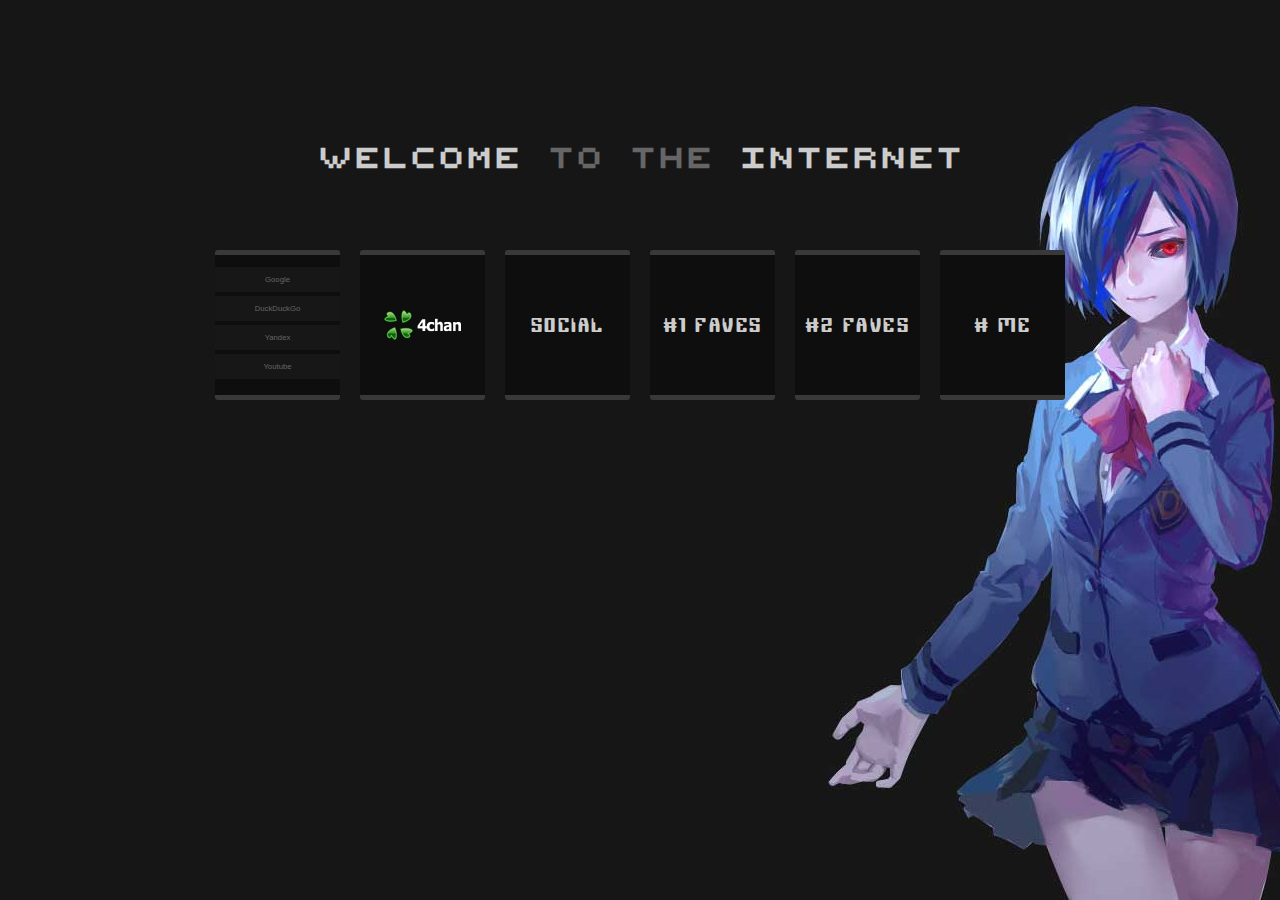
<file: index.html>
<!DOCTYPE html>
<html lang="en">
<head>
	<meta charset="UTF-8">
	<title>Welcome to the Internet</title>
	<link href='assets/img/favicon.ico' rel='icon' type='image/x-icon'/>
	<link rel="stylesheet" href="assets/css/style.css">

</head>
<body>
	<div id="logo">
		<center><h1>Welcome <span>to the </span>Internet</h1></center>
	</div>
	<div class="boxes">
		<div class="kutuici">
			<div class="boxy" id="boxy-1">
				<div id="box-content-1" class="box-content">
				<div class="search-box">
					<form autocomplete="off"  action="http://www.google.com/search?" method="get">
						<input class="search-boxy" autofocus="on" type="text" name="q" id="" placeholder="Google">
					</form>
					<form  autocomplete="off"  action="http://duckduckgo.com/?" method="get">
						<input class="search-boxy" type="text" name="q" id="" placeholder="DuckDuckGo">
					</form>
					<form  autocomplete="off"  action="https://www.yandex.com/search/?" method="get">
						<input class="search-boxy" type="text" name="text" id="" placeholder="Yandex">
					</form>
					<form  autocomplete="off"  action="http://www.youtube.com/results?" method="get">
						<input class="search-boxy" type="text" name="search_query" id="" placeholder="Youtube">
					</form>

				</div>
				</div>
			</div>
			<div class="boxy" id="boxy-2">
				<div id="box-content-2" class="box-content">
				<div class="img-box">
					<img src="assets/img/4chan.png" class="resim"/>
				</div>
					<ul class="link-box">
						<li class="link-item"><a href="http://boards.4chan.org/wg/catalog" class="linka">/wg/ - Wallpaper</a></li>
						<li class="link-item"><a href="http://boards.4chan.org/a/catalog" class="linka">/a/ - Anime - Manga</a></li>
						<li class="link-item"><a href="http://boards.4chan.org/int/catalog" class="linka">/int/ International</a></li>
						<li class="link-item"><a href="http://boards.4chan.org/wsg/catalog" class="linka">/wsg/ Worksafe GIF</a></li>
						<li class="link-item"><a href="http://boards.4chan.org/gd/catalog" class="linka">/gd/ - Graphic Design</a></li>
					</ul>

				</div>
			</div>
			<div class="boxy" id="boxy-3">
				<div id="box-content-3" class="box-content">
				<div class="img-box">
					<!-- <img src="assets/img/social.png" class="image"/> -->
					<p>Social</p>
				</div>
					<ul class="link-box">
						<!-- customize it -->
						<li class="link-item"><a href="https://blogger.com" class="linka">Blogger</a></li>
						<li class="link-item"><a href="https://www.youtube.com" class="linka">Youtube</a></li>
						<li class="link-item"><a href="https://tumblr.com" class="linka">Tumblr</a></li>
						<li class="link-item"><a href="https://deviantart.com" class="linka">Deviantart</a></li>
						<li class="link-item"><a href="https://pinterest.com" class="linka">Pinterest</a></li>
						<li class="link-item"><a href="https://soundcloud.com" class="linka">SoundCloud</a></li>
						<li class="link-item"><a href="https://facebook.com" class="linka">Facebook</a></li>
						<li class="link-item"><a href="https://twitter.com" class="linka">Twitter</a></li>
					</ul>

				</div>
			</div>
			<div class="boxy" id="boxy-4">
				<div id="box-content-4" class="box-content">
				<div class="img-box">
					<p>#1 Faves</p>
				</div>
					<ul class="link-box">
						<!-- customize it -->
						<li class="link-item"><a href="https:Bitwarden.com" class="linka">Bitwarden</a></li>
						<li class="link-item"><a href="http://reddit.com" class="linka">Reddit</a></li>
						<li class="link-item"><a href="http://netflix.com/" class="linka">Netflix</a></li>
						<li class="link-item"><a href="http://stumbleupon.com/" class="linka">StumbleUpon</a></li>
					</ul>

				</div>
			</div>
			<div class="boxy" id="boxy-5">
				<div id="box-content-5" class="box-content">
				<div class="img-box">
					<p>#2 Faves</p>
				</div>
					<ul class="link-box">
						<!-- customize it -->
						<li class="link-item"><a href="https://www.wunderground.com/weather/us/la/vinton/70668" class="linka">Weather</a></li>
						<li class="link-item"><a href="http://www.liveleak.com/" class="linka">Liveleak</a></li>
						<li class="link-item"><a href="http://www.gmail.com" class="linka">Gmail</a></li>
					</ul>
				</div>
			</div>
			<div class="boxy" id="boxy-6">
				<div id="box-content-6" class="box-content">
				<div class="img-box">
					<p># ME</p>
				</div>
					<ul class="link-box">
						<!-- customize it -->
						<li class="link-item"><a href="http://github.com/SecretAgentAlien" class="linka">github</a></li>
						<li class="link-item"><a href="http://localhost/" class="linka">localhost</a></li>
					</ul>
				</div>
			</div>
		</div>
	</div>
	
	<!-- you can see these hidden links on bottom left -->
	<div class="other-links">
		<ul>
			<li><a href="#"></a></li>
			<li><a href="#"></a></li>
		</ul>
	</div>
</body>
</html>
</file>
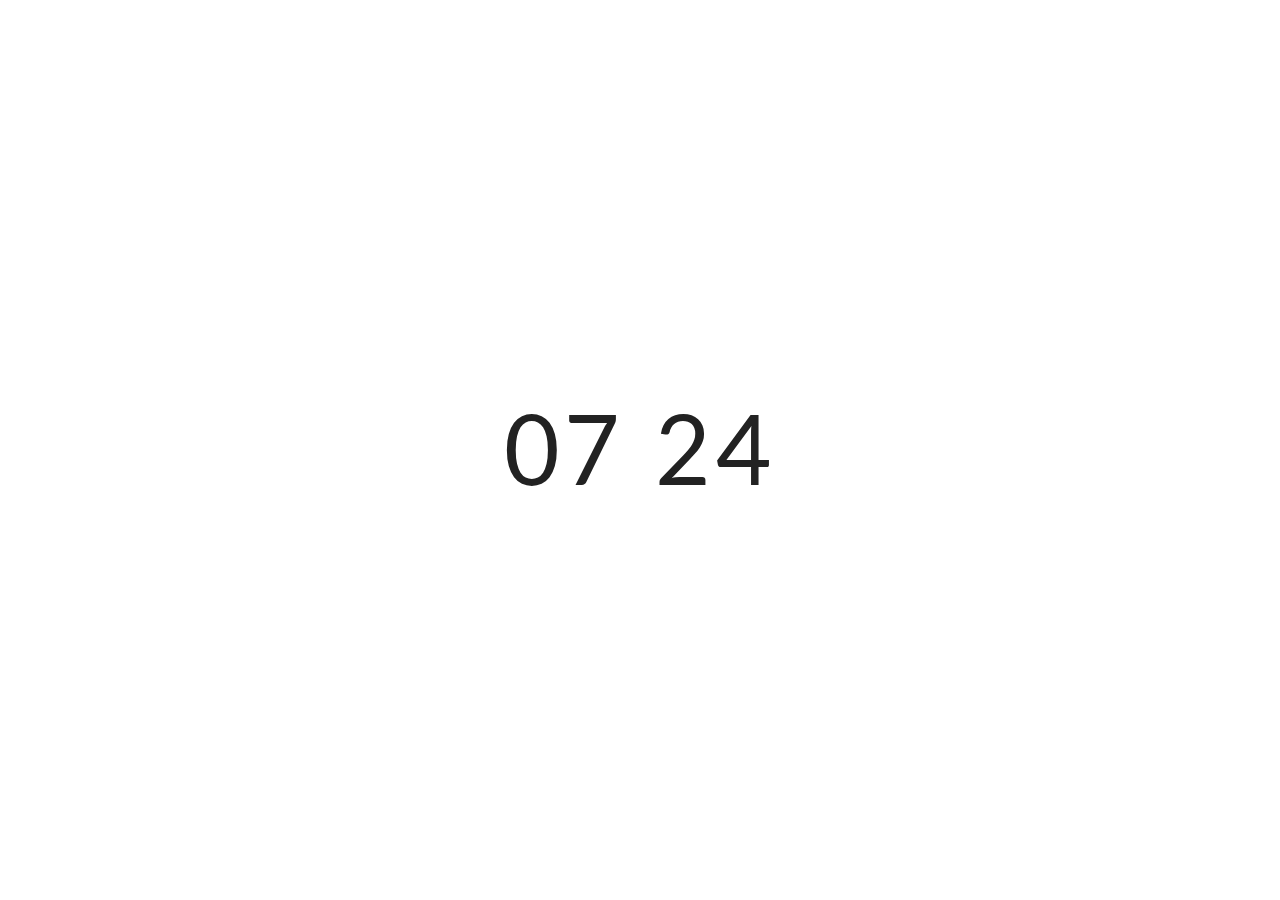
<file: test.html>
<!doctype html>

<script>
  const CONFIG = {
    // the category, name, key, url, search path and color for your commands
    // if none of the specified keys are matched, the '*' key is used
    commands: [
      [null, 'Google', '*', 'https://encrypted.google.com', '/search?q={}', '#111'],
      ['Work', 'Analytics', 'a', 'https://analytics.google.com', null, '#ff6d00'],
      ['Work', 'GitHub', 'g', 'https://github.com', '/search?q={}', '#333'],
      ['Work', 'Inbox', 'I', 'https://inbox.google.com', '/search/{}', '#4285f4'],
      ['Work', 'Keep', 'k', 'https://keep.google.com', '/#search/text={}', '#fb0'],
      ['Look', 'Codrops', 'C', 'https://tympanus.net/codrops', '?search-type=posts&s={}', '#0099cc'],
      ['Look', 'Hunt', 'H', 'https://www.producthunt.com', '/search?q={}', '#da552f'],
      ['Look', 'Photos', 'P', 'https://photos.google.com', '/search/{}', '#34a853'],
      ['Look', 'Unsplash', 'u', 'https://unsplash.com/new', '/search/{}', '#000'],
      ['Lurk', 'Facebook', 'f', 'https://www.facebook.com', '/search/top/?q={}', '#3b5998'],
      ['Lurk', 'Instagram', 'i', 'https://www.instagram.com', null, '#833ab4'],
      ['Lurk', 'Reddit', 'r', 'https://www.reddit.com', '/search?q={}', '#5f99cf'],
      ['Lurk', 'Twitter', 't', 'https://twitter.com', '/search?q={}', '#1da1f2'],
      ['Listen', 'Hypem', 'h', 'https://hypem.com/popular', '/search/{}', '#83c441'],
      ['Listen', 'Line Radio', 'l', 'https://linerad.io', '/#{}', '#39CCCC'],
      ['Listen', 'Pandora', 'p', 'https://www.pandora.com', '/artist/{}', '#005483'],
      ['Listen', 'SoundCloud', 's', 'https://soundcloud.com/discover', '/search?q={}', '#ff8800'],
      ['Watch', 'Academy', 'A', 'https://www.khanacademy.org/', '/search?page_search_query={}', '#9cb443'],
      ['Watch', 'Netflix', 'n', 'https://www.netflix.com/browse', '/search?q={}', '#e50914'],
      ['Watch', 'Twitch', 'T', 'https://www.twitch.tv/directory/following', null, '#6441a5'],
      ['Watch', 'YouTube', 'y', 'https://youtube.com/feed/subscriptions', '/results?search_query={}', '#cd201f'],
      ['Download', '7digital', '7', 'https://us.7digital.com', '/search?q={}', '#07606e'],
      ['Download', 'Sky Torrents', 'S', 'https://skytorrents.in', '/search/all/ed/1?q={}', '#00d1b2'],
      ['Download', 'Pirate Bay', 'b', 'https://thepiratebay.org', '/search/{}', '#4c4132'],
      ['Download', 'YTS', 'Y', 'https://yts.gs/browse-movies/all/1080p/all/7/latest', '/browse-movies/{}', '#2f2f2f'],
    ],
    // give suggestions as you type
    suggestions: true,
    // max amount of suggestions that will ever be displayed
    suggestionsLimit: 5,
    // the order and limit for each suggestion influencer
    // "Default" suggestions come from CONFIG.defaultSuggestions
    // "DuckDuckGo" suggestions come from the duck duck go search api
    // "History" suggestions come from your previously entered queries
    influencers: [
      { name: 'Default', limit: 7 },
      { name: 'History', limit: 5 },
      { name: 'DuckDuckGo', limit: 10 },
    ],
    // default search suggestions for the specified queries
    defaultSuggestions: {
      'g': ['g/issues', 'g/pulls', 'gist.github.com', 'g/cadejscroggins', 'g/cadejscroggins/tilde'],
      'l': ['l:electronic', 'l:chill', 'l:focus', 'l:sleep', 'l:ambient'],
      'r': ['r/r/unixporn', 'r/r/startpages', 'r/r/webdev', 'r/r/technology', 'r/r/portland'],
      's': ['s/you/likes', 's/discover/the-upload'],
    },
    // instantly redirect when a key is matched
    // put a space before any other queries to prevent unwanted redirects
    instantRedirect: false,
    // open queries in a new tab
    newTab: true,
    // dynamic background colors when command domains are matched
    colors: true,
    // the delimiter between the key and your search query
    // e.g. to search GitHub for potatoes you'd type "g:potatoes"
    searchDelimiter: ':',
    // the delimiter between the key and a path
    // e.g. type "r/r/unixporn" to go to "reddit.com/r/unixporn"
    pathDelimiter: '/',
    // the delimiter between the hours and minutes in the clock
    clockDelimiter: '&nbsp;',
    // note: you can pass in your search query via the q query param
    // e.g. going to file:///path/to/tilde/index.html?q=hamsters is equivalent
    // to typing "hamsters" and pressing enter
  };
</script>

<meta charset="utf-8">
<meta http-equiv="x-dns-prefetch-control" content="on">
<meta name="viewport" content="width=device-width, initial-scale=1">
<meta name="robots" content="noindex">

<title>~</title>

<style type="text/css">
  @import url('https://fonts.googleapis.com/css?family=Lato:400,900');
  body {
    position: absolute;
    top: 0;
    left: 0;
    width: 100%;
    height: 100%;
    margin: 0;
    padding: 0;
    transition: background .2s;
    font-family: Lato, sans-serif;
    color: #222;
  }
  input,
  button,
  input:focus,
  button:focus {
    display: block;
    box-sizing: border-box;
    width: 100%;
    margin: 0;
    border: 0;
    outline: 0;
    background: transparent;
    color: #fff;
    font-family: Lato, sans-serif;
    text-align: center;
    -webkit-appearance: none;
    -moz-appearance: none;
  }
  ul,
  li {
    margin: 0;
    padding: 0;
    list-style: none;
  }
  a,
  a:focus {
    color: inherit;
    outline: 0;
  }
  #clock {
    display: block;
    margin-top: -.06em;
    font-size: 6rem;
    letter-spacing: .05em;
    cursor: pointer;
  }
  #search-form {
    padding: 1em;
    background: #111;
    transition: background-color .5s;
    box-sizing: border-box;
    z-index: 2;
  }
  #search-form>div {
    width: 100%;
  }
  #search-input,
  #search-input:focus {
    width: 100%;
    margin-bottom: 20px;
    font-size: 1.5em;
    font-weight: 900;
    letter-spacing: .05em;
    text-transform: uppercase;
  }
  #search-suggestions {
    display: none;
    flex-wrap: wrap;
    justify-content: center;
  }
  body.suggestions #search-suggestions {
    display: flex;
  }
  .search-suggestion {
    padding: .7em 1em;
    white-space: nowrap;
    font-size: 1.1em;
    cursor: pointer;
  }
  .search-suggestion.highlight {
    background-color: #fff;
    color: #222;
  }
  .search-suggestion b {
    position: relative;
    font-weight: 400;
  }
  .search-suggestion b::after {
    content: ' ';
    position: absolute;
    top: 51%;
    right: 0;
    left: 0;
    height: 3px;
    background-color: #fff;
    opacity: .8;
  }
  .search-suggestion.highlight b::after {
    opacity: 0;
  }
  #help {
    display: block;
    padding: 8vw;
    background: #fff;
    font-size: 1.3rem;
    z-index: 1;
  }
  .category {
    margin-bottom: 2rem;
  }
  .category:last-of-type {
    margin-bottom: 0;
  }
  .category-name {
    margin: 0 0 2rem;
    font-size: .7em;
    letter-spacing: .2em;
    text-transform: uppercase;
  }
  .command a {
    display: block;
    position: relative;
    margin: 1em 0;
    font-size: .9em;
    line-height: 2em;
    text-decoration: none;
  }
  .command:last-of-type a {
    margin-bottom: 0;
  }
  .command-key {
    display: block;
    float: left;
    width: 2.5em;
    margin-right: 1em;
    border-radius: 50%;
    background-color: #222;
    color: #fff;
    font-size: .8em;
    text-align: center;
  }
  .command-name {
    position: relative;
    overflow: hidden;
  }
  .command-name::after {
    content: ' ';
    position: absolute;
    right: 0;
    bottom: -.35em;
    left: 0;
    height: 2px;
    transition: .2s;
    transform: translateX(-2em);
    background-color: #222;
    opacity: 0;
  }
  .command a:hover .command-name::after,
  .command a:focus .command-name::after {
    transform: translateX(0);
    opacity: 1;
  }
  .overlay {
    position: fixed;
    top: 0;
    left: 0;
    overflow: auto;
    box-sizing: border-box;
    width: 100%;
    height: 100%;
    visibility: hidden;
  }
  body.help #help.overlay,
  body.form #search-form.overlay {
    visibility: visible;
  }
  .center {
    display: flex;
    justify-content: center;
    align-items: center;
    width: 100%;
    height: 100%;
    box-sizing: border-box;
  }
  @media (min-width: 500px) {
    .categories {
      display: grid;
      grid-template-columns: 250px 185px;
      justify-content: space-around;
    }
    .category:nth-last-child(2) {
      margin-bottom: 0;
    }
    #search-input,
    #search-input:focus {
      font-size: 3em;
    }
  }
  @media (min-width: 1000px) {
    #help {
      display: flex;
      padding: 0;
    }
    .category {
      margin: 2rem 0;
    }
    .categories {
      grid-template-columns: repeat(2, 300px) 185px;
    }
  }
  @media (min-width: 1700px) {
    .categories {
      grid-template-columns: repeat(5, 250px) 185px;
    }
  }
</style>

<div class="center">
  <time id="clock"></time>
</div>

<form class="overlay center" id="search-form" autocomplete="off" spellcheck="false">
  <div>
    <input id="search-input" type="text">
    <ul id="search-suggestions"></ul>
  </div>
</form>

<aside class="overlay center" id="help"></aside>

<script>
  const $ = {
    bodyClassAdd: c => $.el('body').classList.add(c),
    bodyClassHas: c => $.el('body').classList.contains(c),
    bodyClassRemove: c => $.el('body').classList.remove(c),
    el: s => document.querySelector(s),
    els: s => [].slice.call(document.querySelectorAll(s) || []),
    escapeRegex: s => s.replace(/[-\/\\^$*+?.()|[\]{}]/g, '\\$&'),
    ieq: (a, b) => a.toLowerCase() === b.toLowerCase(),
    iin: (a, b) => a.toLowerCase().indexOf(b.toLowerCase()) !== -1,
    isDown: e => ['c-n', 'down', 'tab'].includes($.key(e)),
    isRemove: e => ['backspace', 'delete'].includes($.key(e)),
    isUp: e => ['c-p', 'up', 's-tab'].includes($.key(e)),
    jsonp: url => {
      let script = document.createElement('script');
      script.src = url;
      $.el('head').appendChild(script);
    },
    key: e => {
      const ctrl = e.ctrlKey;
      const shift = e.shiftKey;
      switch (e.which) {
        case 8: return 'backspace';
        case 9: return shift ? 's-tab' : 'tab';
        case 13: return 'enter';
        case 16: return 'shift';
        case 17: return 'ctrl';
        case 18: return 'alt';
        case 27: return 'escape';
        case 38: return 'up';
        case 40: return 'down';
        case 46: return 'delete';
        case 78: return ctrl ? 'c-n' : 'n';
        case 80: return ctrl ? 'c-p' : 'n';
        case 91: return 'super';
      }
    },
  };
  class Clock {
    constructor(options) {
      this._el = $.el('#clock');
      this._delimiter = options.delimiter;
      this._form = options.form;
      this._setTime = this._setTime.bind(this);
      this._registerEvents();
      this._start();
    }
    _pad(num) {
      return ('0' + num.toString()).slice(-2);
    }
    _registerEvents() {
      this._el.addEventListener('click', this._form.show);
    }
    _setTime() {
      const date = new Date();
      const hours = this._pad(date.getHours());
      const minutes = this._pad(date.getMinutes());
      this._el.innerHTML = hours + this._delimiter + minutes;
    }
    _start() {
      this._setTime();
      setInterval(this._setTime, 1000);
    }
  }
  class Help {
    constructor(options) {
      this._el = $.el('#help');
      this._commands = options.commands;
      this._newTab = options.newTab;
      this._toggled = false;
      this._buildAndAppendLists();
      this._bindMethods();
      this._registerEvents();
    }
    toggle(show) {
      this._toggled = (typeof show !== 'undefined') ? show : !this._toggled;
      this._toggled ? $.bodyClassAdd('help') : $.bodyClassRemove('help');
    }
    _bindMethods() {
      this._handleKeydown = this._handleKeydown.bind(this);
    }
    _buildAndAppendLists() {
      const lists = document.createElement('ul');
      lists.classList.add('categories');
      this._getCategories().forEach(category => {
        lists.insertAdjacentHTML(
          'beforeend',
          `<li class="category">
            <h2 class="category-name">${category}</h2>
            <ul>${this._buildListCommands(category)}</ul>
          </li>`
        );
      });
      this._el.appendChild(lists);
    }
    _buildListCommands(category) {
      return this._commands.map(([cmdCategory, name, key, url]) => {
        if (cmdCategory === category) {
          return (
            `<li class="command">
              <a href="${url}" target="${this._newTab ? '_blank' : '_self'}">
                <span class="command-key">${key}</span>
                <span class="command-name">${name}</span>
              </a>
            </li>`
          );
        }
      }).join('');
    }
    _getCategories() {
      const categories = this._commands
        .map(([category]) => category)
        .filter(category => category);
      return [...new Set(categories)];
    }
    _handleKeydown(e) {
      if ($.key(e) === 'escape') this.toggle(false);
    }
    _registerEvents() {
      document.addEventListener('keydown', this._handleKeydown);
    }
  }
  class Influencer {
    constructor(options) {
      this._limit = options.limit;
      this._queryParser = options.queryParser;
    }
    addItem() {}
    getSuggestions() {}
    _addSearchPrefix(items, query) {
      const searchPrefix = this._getSearchPrefix(query)
      return items.map(s => searchPrefix ? searchPrefix + s : s);
    }
    _getSearchPrefix(query) {
      const { isSearch, key, split } = this._parseQuery(query);
      return isSearch ? `${key}${split} ` : false;
    }
    _parseQuery(query) {
      return this._queryParser.parse(query);
    }
  }
  class DefaultInfluencer extends Influencer {
    constructor({ defaultSuggestions }) {
      super(...arguments);
      this._defaultSuggestions = defaultSuggestions;
    }
    getSuggestions(query) {
      return new Promise(resolve => {
        const suggestions = this._defaultSuggestions[query];
        resolve(suggestions ? suggestions.slice(0, this._limit) : []);
      });
    }
  }
  class DuckDuckGoInfluencer extends Influencer {
    constructor({ queryParser }) {
      super(...arguments);
    }
    getSuggestions(rawQuery) {
      const { query } = this._parseQuery(rawQuery);
      if (!query) return Promise.resolve([]);
      return new Promise(resolve => {
        const endpoint = 'https://duckduckgo.com/ac/';
        const callback = 'autocompleteCallback';
        window[callback] = res => {
          const suggestions = res.map(i => i.phrase)
            .filter(s => !$.ieq(s, query))
            .slice(0, this._limit)
          resolve(this._addSearchPrefix(suggestions, rawQuery));
        };
        $.jsonp(`${endpoint}?callback=${callback}&q=${query}`);
      });
    }
  }
  class HistoryInfluencer extends Influencer {
    constructor() {
      super(...arguments);
      this._storeName = 'history';
    }
    addItem(query) {
      if (query.length < 2) return;
      let exists;
      const history = this._getHistory().map(([item, count]) => {
        const match = $.ieq(item, query);
        if (match) exists = true;
        return [item, match ? count + 1 : count];
      });
      if (!exists) history.push([query, 1]);
      this._setHistory(this._sort(history));
    }
    getSuggestions(query) {
      return new Promise(resolve => {
        const suggestions = this._getHistory()
          .map(([item]) => item)
          .filter(item => this._itemContainsQuery(query, item))
          .slice(0, this._limit);
        resolve(suggestions);
      });
    }
    _fetch() {
      return JSON.parse(localStorage.getItem(this._storeName)) || [];
    }
    _getHistory() {
      this._history = this._history || this._fetch();
      return this._history;
    }
    _itemContainsQuery(query, item) {
      return query && !$.ieq(item, query) && $.iin(item, query);
    }
    _save(history) {
      localStorage.setItem(this._storeName, JSON.stringify(history));
    }
    _setHistory(history) {
      this._history = history;
      this._save(history);
    }
    _sort(history) {
      return history.sort((current, next) => current[1] - next[1]).reverse();
    }
  }
  class Suggester {
    constructor(options) {
      this._el = $.el('#search-suggestions');
      this._influencers = options.influencers;
      this._limit = options.limit;
      this._suggestionEls = [];
      this._bindMethods();
      this._registerEvents();
    }
    setOnClick(callback) {
      this._onClick = callback;
    }
    setOnHighlight(callback) {
      this._onHighlight = callback;
    }
    setOnUnhighlight(callback) {
      this._onUnhighlight = callback;
    }
    success(query) {
      this._clearSuggestions();
      this._influencers.forEach(i => i.addItem(query));
    }
    suggest(input) {
      input = input.trim();
      if (input === '') this._clearSuggestions();
      Promise.all(this._getInfluencerPromises(input)).then(res => {
        const suggestions = this._flattenAndUnique(res);
        this._clearSuggestions();
        if (suggestions.length) {
          this._appendSuggestions(suggestions, input);
          this._registerSuggestionEvents();
          $.bodyClassAdd('suggestions');
        }
      });
    }
    _appendSuggestions(suggestions, input) {
      suggestions.some((suggestion, i) => {
        const match = new RegExp($.escapeRegex(input), 'ig');
        const suggestionHtml = suggestion.replace(match, `<b>${input}</b>`);
        this._el.insertAdjacentHTML(
          'beforeend',
          `<li>
            <button
              type="button"
              class="js-search-suggestion search-suggestion"
              data-suggestion="${suggestion}"
              tabindex="-1"
            >
              ${suggestionHtml}
            </button>
          </li>`
        );
        return i + 1 >= this._limit;
      });
      this._suggestionEls = $.els('.js-search-suggestion');
    }
    _bindMethods() {
      this._handleKeydown = this._handleKeydown.bind(this);
    }
    _clearClickEvents() {
      this._suggestionEls.forEach(el => {
        const callback = this._onClick.bind(null, el.value);
        el.removeEventListener('click', callback);
      });
    }
    _clearSuggestions() {
      $.bodyClassRemove('suggestions');
      this._clearClickEvents();
      this._suggestionEls = [];
      this._el.innerHTML = '';
    }
    // [[1, 2], [1, 2, 3, 4]] -> [1, 2, 3, 4]
    _flattenAndUnique(array) {
      return [...new Set([].concat.apply([], array))];
    }
    _focusNext(e) {
      const exists = this._suggestionEls.some((el, i) => {
        if (el.classList.contains('highlight')) {
          this._highlight(this._suggestionEls[i + 1], e);
          return true;
        }
      });
      if (!exists) this._highlight(this._suggestionEls[0], e);
    }
    _focusPrevious(e) {
      const exists = this._suggestionEls.some((el, i) => {
        if (el.classList.contains('highlight') && i) {
          this._highlight(this._suggestionEls[i - 1], e);
          return true;
        }
      });
      if (!exists) this._unHighlight(e);
    }
    _getInfluencerPromises(input) {
      return this._influencers
        .map(influencer => influencer.getSuggestions(input));
    }
    _handleKeydown(e) {
      if ($.isDown(e)) this._focusNext(e);
      if ($.isUp(e)) this._focusPrevious(e);
    }
    _highlight(el, e) {
      this._unHighlight();
      if (el) {
        this._onHighlight(el.getAttribute('data-suggestion'));
        el.classList.add('highlight');
        e.preventDefault();
      }
    }
    _registerEvents() {
      document.addEventListener('keydown', this._handleKeydown);
    }
    _registerSuggestionEvents() {
      this._suggestionEls.forEach(el => {
        const value = el.getAttribute('data-suggestion');
        el.addEventListener('mouseover', this._highlight.bind(this, el));
        el.addEventListener('mouseout', this._unHighlight.bind(this));
        el.addEventListener('click', this._onClick.bind(null, value));
      });
    }
    _unHighlight(e) {
      const el = $.el('.highlight');
      if (el) {
        this._onUnhighlight();
        el.classList.remove('highlight');
        if (e) e.preventDefault();
      }
    }
  }
  class QueryParser {
    constructor(options) {
      this._commands = options.commands;
      this._searchDelimiter = options.searchDelimiter;
      this._pathDelimiter = options.pathDelimiter;
      this._protocolRegex = /^[a-zA-Z]+:\/\//i;
      this._urlRegex = /^((https?:\/\/)?[\w-]+(\.[\w-]+)+\.?(:\d+)?(\/\S*)?)$/i;
    }
    parse(query) {
      const res = { query: query, split: null };
      if (query.match(this._urlRegex)) {
        const hasProtocol = query.match(this._protocolRegex);
        res.redirect = hasProtocol ? query : 'http://' + query;
      } else {
        const splitSearch = query.split(this._searchDelimiter);
        const splitPath = query.split(this._pathDelimiter);
        this._commands.some(([category, name, key, url, searchPath]) => {
          res.isKey = query === key;
          res.isSearch = !res.isKey && splitSearch[0] === key;
          res.isPath = !res.isKey && splitPath[0] === key;
          if (res.isKey || res.isSearch || res.isPath) {
            res.key = key;
            if (res.isSearch && searchPath) {
              res.split = this._searchDelimiter;
              res.query = this._shiftAndTrim(splitSearch, res.split);
              res.redirect = this._prepSearch(url, searchPath, res.query);
            } else if (res.isPath) {
              res.split = this._pathDelimiter;
              res.path = this._shiftAndTrim(splitPath, res.split);
              res.redirect = this._prepPath(url, res.path);
            } else {
              res.redirect = url;
            }
            return true;
          }
          if (key === '*') {
            res.redirect = this._prepSearch(url, searchPath, query);
          }
        });
      }
      res.color = this._getColorFromUrl(res.redirect);
      return res;
    }
    _getColorFromUrl(url) {
      const domain = this._getHostname(url);
      const color = this._commands
        .filter(c => this._getHostname(c[3]) === domain)
        .map(c => c[5])[0];
      return color || null;
    }
    _getHostname(url) {
      const parser = document.createElement('a');
      parser.href = url;
      return parser.hostname.replace(/^www./, '');
    }
    _prepPath(url, path) {
      return this._stripUrlPath(url) + '/' + path;
    }
    _prepSearch(url, searchPath, query) {
      if (!searchPath) return url;
      const baseUrl = this._stripUrlPath(url);
      const urlQuery = encodeURIComponent(query);
      searchPath = searchPath.replace('{}', urlQuery);
      return baseUrl + searchPath;
    }
    _shiftAndTrim(arr, delimiter) {
      arr.shift();
      return arr.join(delimiter).trim();
    }
    _stripUrlPath(url) {
      const parser = document.createElement('a');
      parser.href = url;
      return `${parser.protocol}//${parser.hostname}`;
    }
  }
  class Form {
    constructor(options) {
      this._formEl = $.el('#search-form');
      this._inputEl = $.el('#search-input');
      this._colors = options.colors;
      this._help = options.help;
      this._suggester = options.suggester;
      this._queryParser = options.queryParser;
      this._instantRedirect = options.instantRedirect;
      this._newTab = options.newTab;
      this._inputElVal = '';
      this._bindMethods();
      this._registerEvents();
      this._loadQueryParam();
    }
    hide() {
      $.bodyClassRemove('form')
      this._inputEl.value = '';
      this._inputElVal = '';
    }
    show() {
      $.bodyClassAdd('form');
      this._inputEl.focus();
    }
    _bindMethods() {
      this.hide = this.hide.bind(this);
      this.show = this.show.bind(this);
      this._clearPreview = this._clearPreview.bind(this);
      this._handleKeydown = this._handleKeydown.bind(this);
      this._handleInput = this._handleInput.bind(this);
      this._previewValue = this._previewValue.bind(this);
      this._submitForm = this._submitForm.bind(this);
      this._submitWithValue = this._submitWithValue.bind(this);
    }
    _clearPreview() {
      this._previewValue(this._inputElVal);
      this._inputEl.focus();
    }
    _handleKeydown(e) {
      if ($.isUp(e) || $.isDown(e) || $.isRemove(e)) return;
      switch ($.key(e)) {
        case 'alt':
        case 'ctrl':
        case 'enter':
        case 'shift':
        case 'super': return;
        case 'escape': this.hide(); return;
      }
      this.show();
    }
    _handleInput() {
      const newQuery = this._inputEl.value;
      const isHelp = newQuery === '?';
      const { isKey } = this._queryParser.parse(newQuery);
      this._inputElVal = newQuery;
      this._setBackgroundFromQuery(newQuery);
      if (!newQuery || isHelp ) this.hide();
      if (isHelp) this._help.toggle();
      if (this._instantRedirect && isKey) this._submitWithValue(newQuery);
      if (this._suggester) this._suggester.suggest(newQuery);
    }
    _loadQueryParam() {
      const q = new URLSearchParams(window.location.search).get('q');
      if (q) this._submitWithValue(q);
    }
    _previewValue(value) {
      this._inputEl.value = value;
      this._setBackgroundFromQuery(value);
    }
    _redirect(redirect) {
      if (this._newTab) window.open(redirect, '_blank');
      else window.location.href = redirect;
    }
    _registerEvents() {
      document.addEventListener('keydown', this._handleKeydown);
      this._inputEl.addEventListener('input', this._handleInput);
      this._formEl.addEventListener('submit', this._submitForm, false);
      if (this._suggester) {
        this._suggester.setOnClick(this._submitWithValue);
        this._suggester.setOnHighlight(this._previewValue);
        this._suggester.setOnUnhighlight(this._clearPreview);
      }
    }
    _setBackgroundFromQuery(query) {
      if (!this._colors) return;
      const { color } = this._queryParser.parse(query);
      this._formEl.style.backgroundColor = color;
    }
    _submitForm(e) {
      if (e) e.preventDefault();
      const query = this._inputEl.value;
      if (this._suggester) this._suggester.success(query);
      this.hide();
      this._redirect(this._queryParser.parse(query).redirect);
    }
    _submitWithValue(value) {
      this._inputEl.value = value;
      this._submitForm();
    }
  }
</script>

<script>
  const getHelp = () => {
    return new Help({
      commands: CONFIG.commands,
      newTab: CONFIG.newTab,
    });
  };
  const getInfluencers = () => {
    const availableInfluencers = {
      Default: DefaultInfluencer,
      DuckDuckGo: DuckDuckGoInfluencer,
      History: HistoryInfluencer,
    };
    return CONFIG.influencers.map(i => {
      return new availableInfluencers[i.name]({
        limit: i.limit,
        queryParser: getQueryParser(),
        defaultSuggestions: CONFIG.defaultSuggestions,
      });
    });
  };
  const getSuggester = () => {
    return new Suggester({
      influencers: getInfluencers(),
      limit: CONFIG.suggestionsLimit,
    });
  };
  const getQueryParser = () => {
    return new QueryParser({
      commands: CONFIG.commands,
      pathDelimiter: CONFIG.pathDelimiter,
      searchDelimiter: CONFIG.searchDelimiter,
    });
  };
  const getForm = () => {
    return new Form({
      colors: CONFIG.colors,
      help: getHelp(),
      instantRedirect: CONFIG.instantRedirect,
      newTab: CONFIG.newTab,
      queryParser: getQueryParser(),
      suggester: CONFIG.suggestions ? getSuggester() : false,
    });
  };
  new Clock({
    delimiter: CONFIG.clockDelimiter,
    form: getForm(),
  });
</script>
</file>
<file: assets/css/style.css>
/*
	Theme Name: retro-rain
	Author: Eyup Can Elma
	Website: https://elma.pw
	Date: x.x.2016

*/

@font-face {
	font-family: "Beef'd";
	src: url("../font/Beef'd.ttf") format("truetype");
}

@font-face {
	font-family: "COMPUTERRobot";
	src: url("../font/COMPUTERRobot.ttf") format("truetype");
}



body{
	color: #ccc;
	background: url(../img/bg.jpg) no-repeat #161616 fixed;
	background-position: right -100px bottom;
}

#logo{
	width:860px;
	height:150px;
	margin:100px auto 0;
}

#logo h1{
	text-align:center;
	font-size: 20px;
	padding: 40px 0 0 0;
	font-family: "Beef'd", Ubuntu!important;
	font-weight: bold;
	text-transform: uppercase;
}

#logo h1 span{
	color:#666;
}

/* the image of the box */
.img-box{
	text-align:center;
	margin-top:15px;
}

.img-box img{
	width:auto;
	max-width: 115px;
	height: auto;
	max-height: 30px;
	padding-bottom: 15px;
}


.img-box p{
	padding-bottom:5px;
	font-size: 25px;
    font-family: 'COMPUTERRobot', Ubuntu;
    letter-spacing:0.06em;
	text-transform:uppercase;
}


ul.link-box{
	padding: 0;
	text-align:center;
	opacity:0.0;
	-webkit-transition: 0.3s;
	-o-transition: 0.3s;
	transition: 0.3s;
}

li.link-item{
	list-style:none;
	display:inline-block;
	padding: 1px 5px;
	min-width:50px;
}

li.link-item a.linka{
	color:#ababab;
	text-decoration:none;
}

li.link-item:hover a.linka{
	text-decoration:underline;
}

/************
BOXES START
*************/

.boxes{
	width:870px;
	height:200px;
	margin:0px auto;
}

.boxy{
    width: 115px;
    height: 130px;
    overflow: hidden;
    float: left;
    margin: 0 10px;
    background: #0E0E0E;
    border-radius: 3px;
    padding: 5px;
    -webkit-transition: 0.3s;
    -o-transition: 0.3s;
    transition: 0.3s;
    border-width: 5px 0;
    border-style: solid;
    border-color: rgb(57, 57, 57);
}
.box-content, .box-content a{
	font-size:0.85em;
	font-family:'Ubuntu', Trebuchet;
	letter-spacing:0.02em;
}

/* box 1: search box; */
#box-content-1{
	-webkit-transition: 0.3s;
	-o-transition: 0.3s;
	transition: 0.3s;
	margin-top:5px;
}

div#boxy-1:hover {
    border-color: #377992;
    -webkit-transition: 0.3s;
    -o-transition: 0.3s;
    transition: 0.3s;
}

/* search box for the first box */
.search-box{
	padding:0;
	margin:0 -1px 0 -5px;
	color:#666;
	-webkit-transition: 0.3s;
	-o-transition: 0.3s;
	transition: 0.3s;
}

.search-box input{
    width: 100%;
    padding: 6px 0;
    margin: 2px 0;
    background: #171717;
    border-color: transparent;
    color: #666;
    font-size:0.57em;
    text-align:center;
    outline:none;
}

/**********
OTHER BOXES
***********/
#box-content-2, #box-content-3, #box-content-4, #box-content-5, #box-content-6{
	-webkit-transition: 0.3s;
	-o-transition: 0.3s;
	transition: 0.3s;
	margin-top:50px;
}

#boxy-2:hover #box-content-2, #boxy-2:hover #box-content-2 ul, #boxy-3:hover #box-content-3, #boxy-3:hover #box-content-3 ul, #boxy-4:hover #box-content-4, #boxy-4:hover #box-content-4 ul, #boxy-5:hover #box-content-5, #boxy-5:hover #box-content-5 ul, #boxy-6:hover #box-content-6, #boxy-6:hover #box-content-6 ul{
	-webkit-transition: 0.3s;
	-o-transition: 0.3s;
	transition: 0.3s;
	opacity:1;
	margin:0;
}

#boxy-2:hover, #boxy-3:hover, #boxy-4:hover, #boxy-5:hover , #boxy-6:hover {
	-webkit-transition: 0.3s;
	-o-transition: 0.3s;
	transition: 0.3s;
	height:250px;
	/* if you want to expand boxes only to the bottom, delete the line below (just margin-top) */
	margin-top:-60px;
	border-width: 5px 0;
    border-style: solid;
    border-color: #377992;
}

/************
   BOXES END
*************/


/******************
  SELECTIONS START
*******************/

::-webkit-input-placeholder { /* WebKit, Blink, Edge */
	color:    #666;
}

:-moz-placeholder { /* Mozilla Firefox 4 to 18 */
   color:    #666;
   opacity:  1;
}

::-moz-placeholder { /* Mozilla Firefox 19+ */
   color:    #666;
   opacity:  1;
}

::selection {
  background: transparent; /* WebKit/Blink Browsers */
}
::-moz-selection {
  background: transparent; /* Gecko Browsers */
}

/******************
  SELECTIONS END
*******************/

/******************
	   OTHERS
*******************/

.other-links {
	position: absolute;
	bottom: 0;
}

.other-links a{
	color: #555;
	font-size: 9px;
	display: none;
}

.other-links li:hover a{
	color: #ccc;
}

.other-links ul {
	list-style: none;
	height: 60px;
	width: 60px;
	padding-top: 30px;
}

.other-links ul:hover li a{
	display: block!important;
}
</file>
